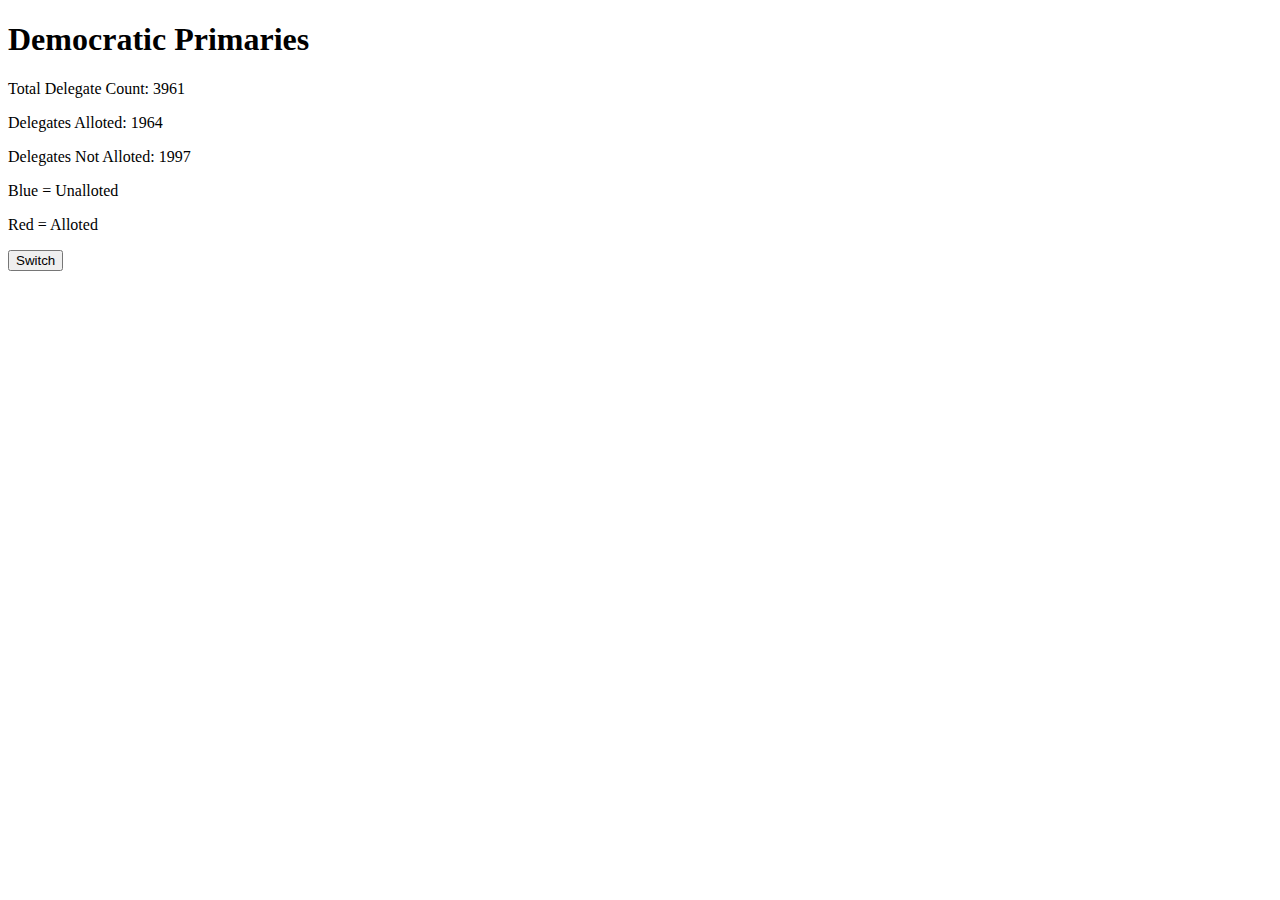
<file: HW 05/index.html>
<!DOCTYPE html>
<html>
	<head>
		<link rel="stylesheet" type="text/css" href="css/style.css">
		<script src="http://d3js.org/d3.v3.min.js" charset="utf-8"></script>
		<title>Delegate Breakdown</title>	
	</head>
	<body>
		<h1 id = "party"> Democratic Primaries</h1>
		<p id = "total"> Total Delegate Count: 3961 </p>
		<p id = "alloted"> Delegates Alloted: 1964 </p>
		<p id = "unalloted"> Delegates Not Alloted: 1997 </p>
		<p> Blue = Unalloted </p>
		<p> Red = Alloted </p>
		<button id="switch">Switch</button>
	
	</body>
	<script src = "index.js"></script>
</html>
</file>
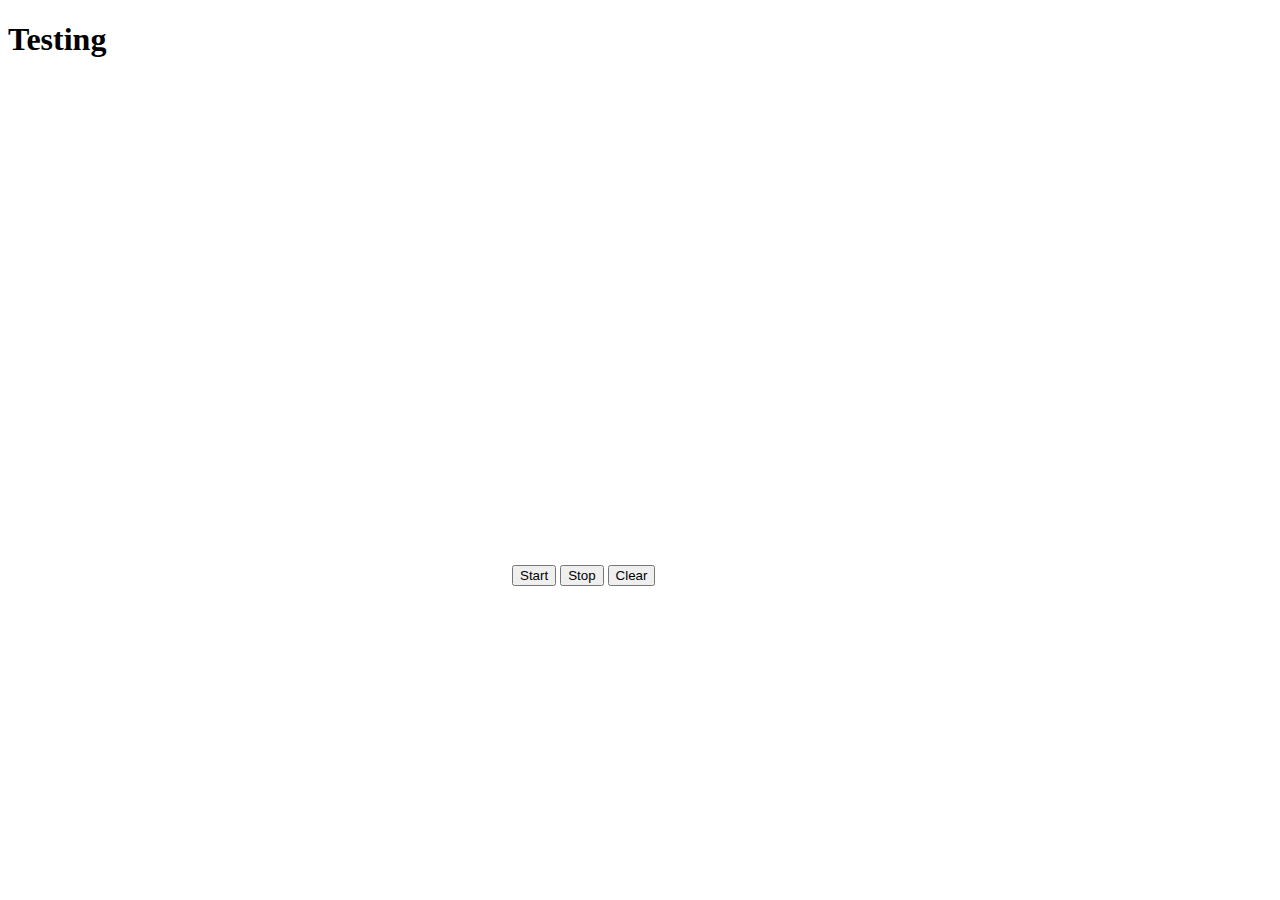
<file: HW 02/test - Copy.html>
<!DOCTYPE HTML>
<html>
  <head>
    <title>Test</title>
  </head>
  <body>
    <h1>Testing</h1>
    <canvas height = "500" width ="500" id="slate"></canvas>
    <button id = "start">Start</button>
    <button id = "stop">Stop</button>
    <button id = "clear">Clear</button>
  <script src="test.js"></script>
  </body>
</html>
</file>
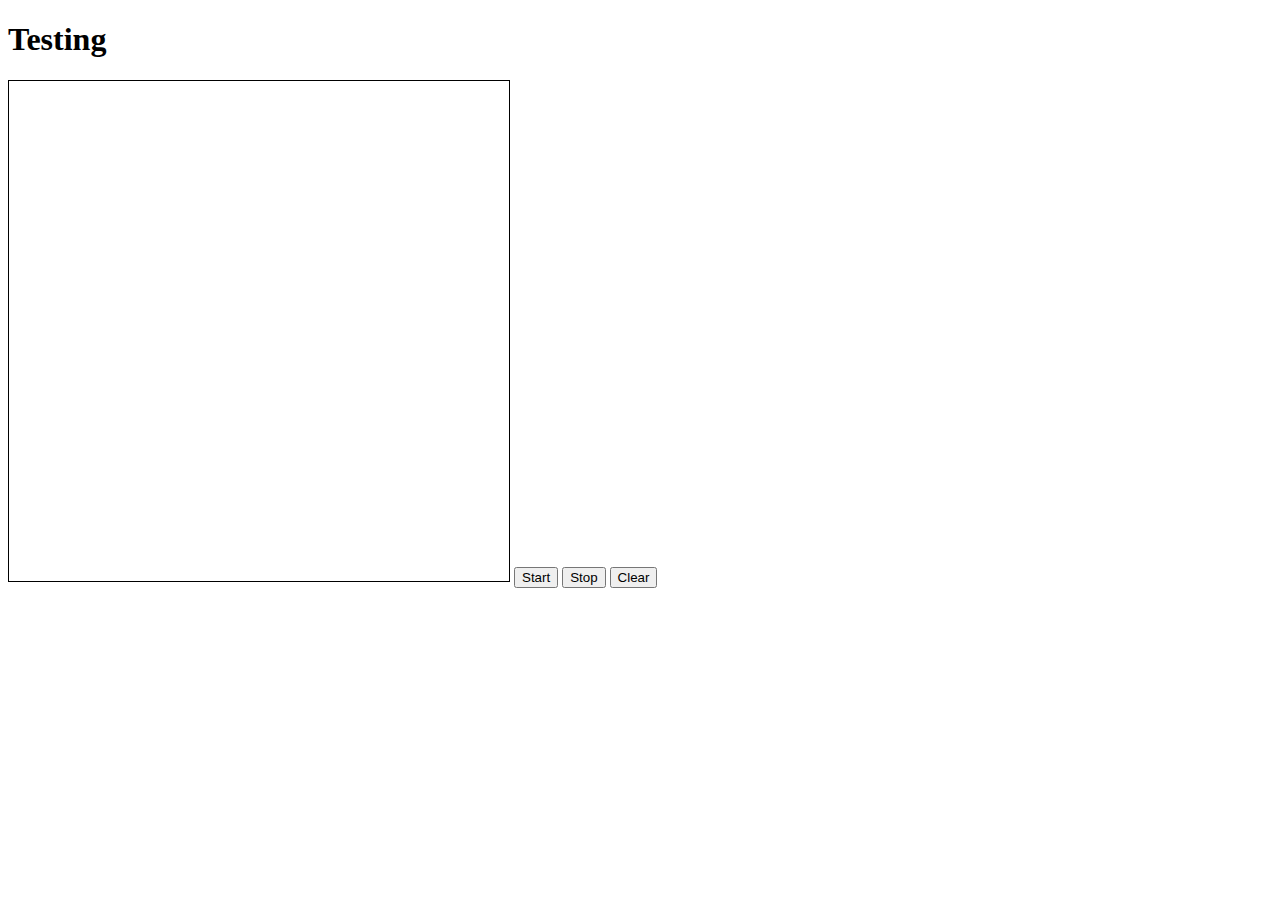
<file: HW 03/test.html>
<!DOCTYPE HTML>
<html>
  <head>
    <title>Test</title>
  </head>
  <body>
    <h1>Testing</h1>
    <canvas height = "500" width ="500" id="slate" style="border:1px solid black"></canvas>
    <button id = "start">Start</button>
    <button id = "stop">Stop</button>
    <button id = "clear">Clear</button>
  <script src="test.js"></script>
  </body>
</html>
</file>
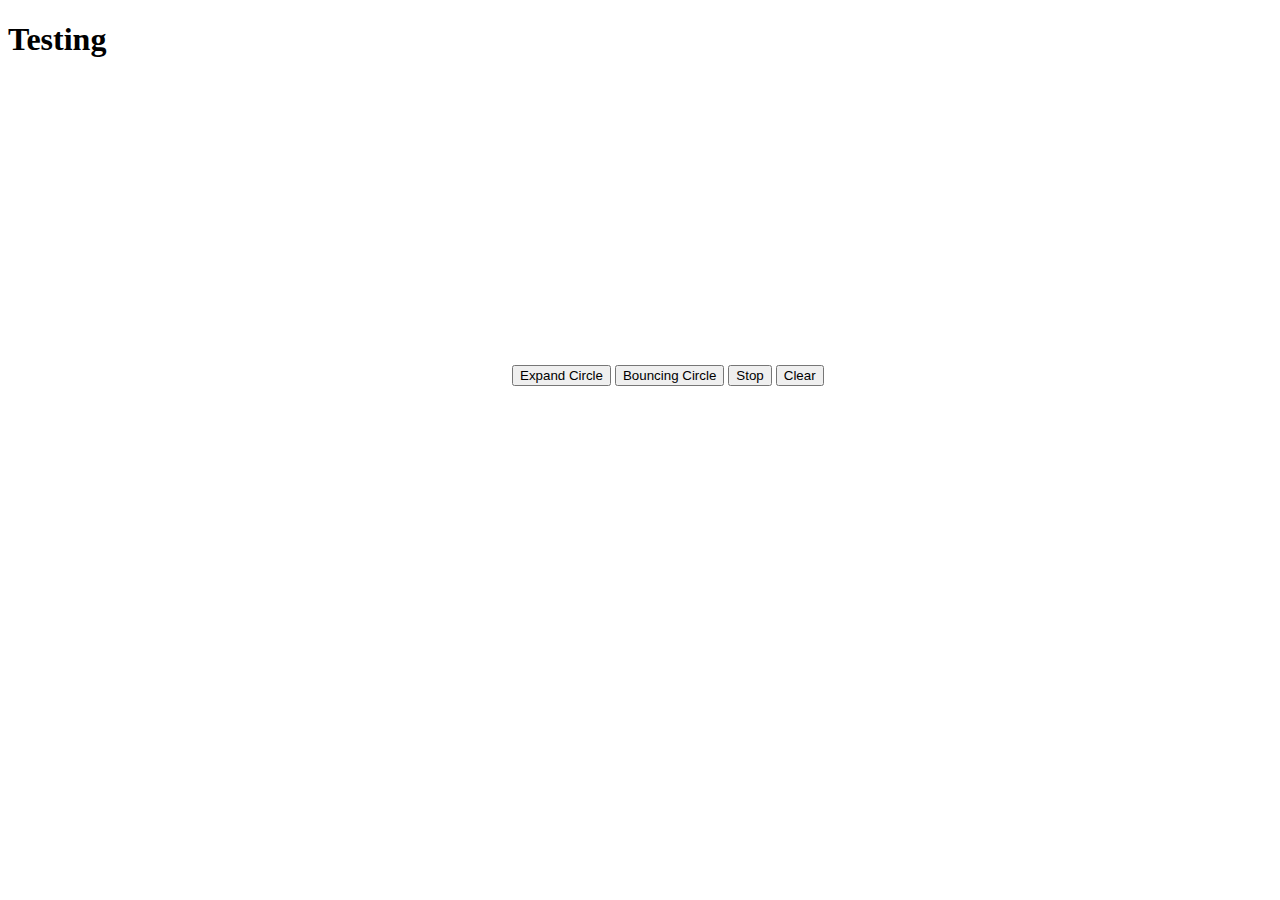
<file: HW 04/test.html>
<!DOCTYPE HTML>
<html>
  <head>
    <title>Test</title>
  </head>
  <body>
    <h1>Testing</h1>
    <svg xmlns="http://www.w3.org/2000/svg" id="vimg" height="300" width="500">
    </svg>
    <button id = "start">Expand Circle</button>
    <button id = "Startb">Bouncing Circle</button>
    <button id = "stop">Stop</button>
    <button id = "clear">Clear</button>
  <script src="test.js"></script>
  </body>
</html>
</file>
<file: HW 05/css/style.css>
.chart{
	text-align:"left";
	height: 20px;
	border: 1px solid black;
}
</file>
